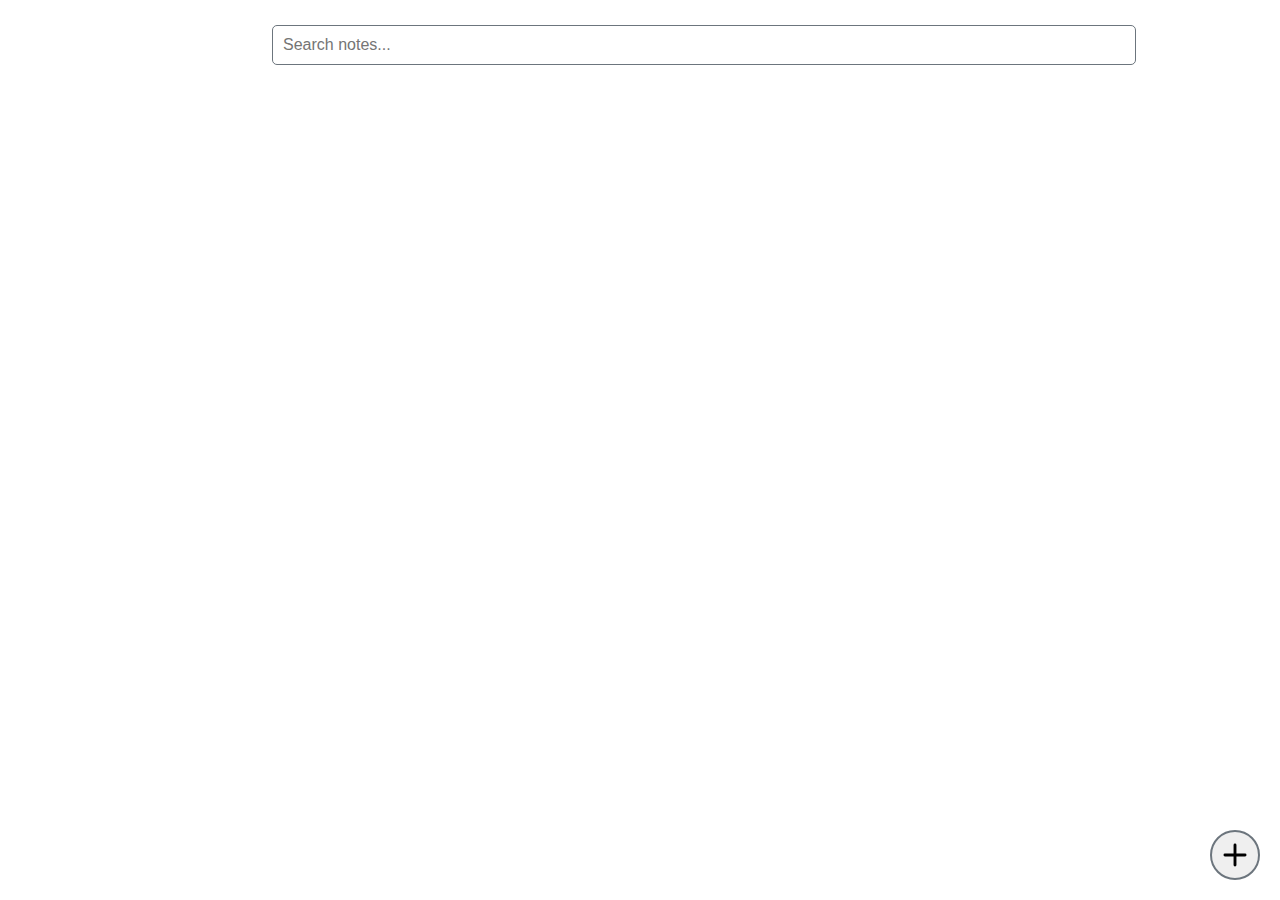
<file: index.html>
<!DOCTYPE html>
<html lang="en">
<head>
    <meta charset="UTF-8">
    <meta name="viewport" content="width=device-width, initial-scale=1.0">
    <title>Notes App</title>
    <link rel="stylesheet" href="styles.css">
    <script defer src="script.js"></script>
    <script defer src="add.js"></script>
</head>
<body>
    <div id="container">
        <div id="searchContainer">
            <input type="text" id="searchInput" placeholder="Search notes...">
        </div>

        <div id="tagsSearchContainer">
            <div class="tagSearch">
            </div>
        </div>

        <div id="notesContainer">
            
        </div>

        <button id="addNoteButton"><img src="./assets/addIcon.svg" alt="Add Note" width="100%" height="100%" id=></img></button>
    </div>
</body>
</html>
</file>
<file: styles.css>
:root {
    --primary-color: #007bff;
    --secondary-color: #6c757d;
    --background-color: #f8f9fa;
    --text-color: #212529;
    --error-color: red;
}

* {
    margin: 0;
    padding: 0;
    box-sizing: border-box;
    font-family: 'Lucida Sans', sans-serif;
}

h1, h2, h3, .siteLogo {
    font-family: Georgia, serif;
}

.noteDateText {
    font-family: Monaco, Consolas, monospace;
}

#container {
    display: grid;
    grid-template-columns: 1fr 10vw 80vw;
    height: 100vh;
    grid-template-rows: 10vh 90vh;
    grid-template-areas:
        "tags search search"
        "tags notes notes";
    gap: 0px 0px;
}

/* search container */
#searchContainer {
    grid-area: search;
    display: flex;
    justify-content: center;
    align-items: center;
}

#searchInput {
    padding: 10px;
    width: 75%;
    border: 1px solid var(--secondary-color);
    border-radius: 5px;
    font-size: 16px;
}

/* tags container */
#tagsSearchContainer {
    grid-area: tags;
    flex-direction: column;
    flex-wrap: wrap;
    word-wrap: break-word;
    flex-direction: column;
    justify-content: left;
    align-items: left;
    padding: 10px;
    gap: 10px;
    overflow-y: auto;
    overflow-x: hidden;
    height: 100%;
}

/* notes container */
#notesContainer {
    grid-area: notes;
    display: flex;
    flex-direction: column;
    justify-content: left;
    align-items: center;
    padding: 10px;
    gap: 10px;
    overflow-y: auto;
    overflow-x: hidden;
    height: 100%;
}

.note {
    padding: 10px;
    border: 1px solid var(--secondary-color);
    border-radius: 5px;
    width: 100%;
    word-wrap: break-word;
}

.note:first-child {
    word-wrap: break-word;
}

.note > h2 {
    font-size: 20px;
    margin-bottom: 10px;
}

.note > p {
    font-size: 16px;
    margin-bottom: 5px;
}

.note > .tags {
    font-size: 14px;
    display: flex;
    flex-wrap: wrap;
    gap: 5px;
    margin-top: 10px;
}

.noteDate {
    display: flex;
    align-items: center;
    gap: 10px;
    cursor: pointer;
    height: 20px;
    width: fit-content;
    padding: 5px;
    border-radius: 5px;
    margin-top: 10px;
}

.tags {
    display: flex;
    flex-direction: row;
    flex-wrap: wrap;
    justify-content: left;
}

.note img, .note video {
    height: 100px;
    width: auto;
}

.tag {
    padding: 5px 10px;
    border-radius: 5px;
    margin-right: 5px; 
}

.noteButtonContainer {
    position: relative;
    top: -10px;
    height: calc(100% + 20px);
    width: calc(100% + 10px);
    border-radius: 5px;

    display: flex;
    flex-direction: column;
    justify-content: space-around;
    align-items: center;
}

.noteButtonContainer > * {
    width: 100%;
    height: 100%;
    padding: 5px;
    border-radius: 5px;
    border: 1px solid var(--secondary-color);
}

.noteButtonContainer > * > img {
    width: 50%;
    height: 50%;
}

/* buttons */
#addNoteButton {
    /* bottom right of screen */
    position: fixed;
    bottom: 20px;
    right: 20px;
    width: 50px;
    height: 50px;
    border-radius: 50%;
    border: none;
    display: flex;
    justify-content: center;
    align-items: center;
    border: 2px solid var(--secondary-color);
}

#addNoteButton:hover {
    cursor: pointer;
    background-color: var(--secondary-color);
}

#addNoteButton:active {
    background-color: var(--primary-color);
}

#settingsButton {
    /* top right of screen */
    position: fixed;
    top: 10px;
    right: 20px;
    width: 50px;
    height: 50px;
    border-radius: 50%;
    border: none;
    display: flex;
    justify-content: center;
    align-items: center;
    border: 2px solid var(--secondary-color);
}

#settingsButton:hover {
    cursor: pointer;
    background-color: var(--secondary-color);
}

#settingsButton:active {
    background-color: var(--primary-color);
}

input[type="text"], input[type="email"], input[type="password"], textarea {
    width: 100%;
    padding: 10px;
    margin: 5px 0;
    border: 1px solid var(--secondary-color);
    border-radius: 5px;
}

#addTagButton, #cancelButton, #saveButton {
    width: 100px;
    height: 40px;
    color: var(--text-color);
    border: 3px solid var(--secondary-color);
    border-radius: 5px;
    cursor: pointer;
    padding: 10px;
    margin: 5px;
}

input[type="radio"], input[type="checkbox"] {
    margin-right: 10px;
    cursor: pointer;
}

.profileInputContainer {
    display: flex;
    flex-direction: row;
    justify-content: center;
    align-items: center;
    gap: 10px;
}

.profileButtons {
    display: flex;
    flex-direction: row;
    justify-content: space-between;
    align-items: center;
    gap: 10px;
}

.profileInputContainer > button, .profileButtons > button, #closePopup {
    width: 100px;
    height: 40px;
    color: var(--text-color);
    border: 3px solid var(--secondary-color);
    border-radius: 5px;
    cursor: pointer;
    padding: 10px;
    margin: 5px;
    display: flex;
    justify-content: center;
    align-items: center;
}

button {
    cursor: pointer;
}

/* blur and popup styles */
.blur {
    position: fixed;
    top: 0;
    left: 0;
    width: 100%;
    height: 100%;
    background-color: rgba(0, 0, 0, 0.5);
    display: none;
    z-index: 1000;
}

.popup {
    position: fixed;
    top: 50%;
    left: 50%;
    transform: translate(-50%, -50%);
    padding: 20px;
    border-radius: 5px;
    display: none;
    z-index: 1001;
    width: 800px;
    min-height: 200px;
    max-height: 80vh;
    overflow-y: auto;
    background-color: var(--background-color);
}

#popupFlex {
    display: flex;
    flex-direction: row;
    justify-content: space-between;
    gap: 20px;
}

#popupFlex > * {
    width: 50%;
}

#popupFlex > * > * {
    width: 100%;
}

.popup > * {
    width: 100%;
}

#textButtonContainer {
    display: flex;
    flex-direction: row;
    gap: 20px;
}

#textButtonContainer > * {
    width: 100%;
    padding: 5px;
    border-radius: 5px;
    border: none;
}

.clicked {
    background-color: var(--secondary-color);
}

#tagsContainer {
    display: flex;
    flex-direction: row;
    flex-wrap: wrap;
    justify-content: center;
    align-items: center;
    gap: 10px;
}

.addedTag {
    padding: 5px 10px;
    border-radius: 5px;
    display: flex;
    justify-content: center;
    align-items: center;
    cursor: pointer;
}

.addedTag:hover {
    /* cross out text */
    text-decoration: line-through;
}

.error {
    color: var(--error-color);
}

/* tablet */
@media (max-width: 768px) {
    #popupFlex {
        flex-direction: column;
    }

    #popupFlex > * {
        width: 100%;
    }

    .popup {
        max-width: 90%;
    }

    #container {
        grid-template-columns: 100vw;
        grid-template-rows: 10vh 20vw 70vh;
        grid-template-areas:
            "search"
            "tags"
            "notes";
        height: 100vh;
    }

    #tagsSearchContainer {
        width: 100%;
        overflow-y: scroll;
        display: flex;
        flex-direction: row;
        flex-wrap: wrap;
    }

    #notesContainer {
        width: 100%;
        overflow-y: scroll;
    }

    #searchContainer {
        width: 100%;
    }
}

/* mobile */
@media (max-width: 480px) {
    #popupFlex > * {
        min-height: 50px;
    }

    #textButtonContainer {
        flex-direction: column;
    }

    #tagsContainer {
        flex-direction: column;
    }

    #searchInput {
        margin-right: 20%;
    }

    .popup {
        max-width: 90%;
    }

    #container {
        grid-template-columns: 100vw;
        grid-template-rows: 10vh 20vw 70vh;
        grid-template-areas:
            "search"
            "tags"
            "notes";
        height: 100vh;
    }

    #tagsSearchContainer {
        width: 100%;
        overflow-y: scroll;
        display: flex;
        flex-direction: row;
        flex-wrap: wrap;
    }

    #notesContainer {
        width: 100%;
        overflow-y: scroll;
    }

    #searchContainer {
        width: 100%;
    }

    #tagsContainer {
        display: flex;
        flex-direction: row;
    }

    #previewTags {
        width: 100%;
        display: flex;
        flex-direction: row;
        flex-wrap: wrap;
    }

    #previewContent {
        max-width: 90%;
        display: flex;
        flex-direction: column;
        word-break: break-word;
        overflow: hidden;
    }

    #previewTitle {
        max-width: 90%;
        display: flex;
        flex-direction: column;
        word-break: break-word;
        overflow: hidden;
    }
}
</file>
